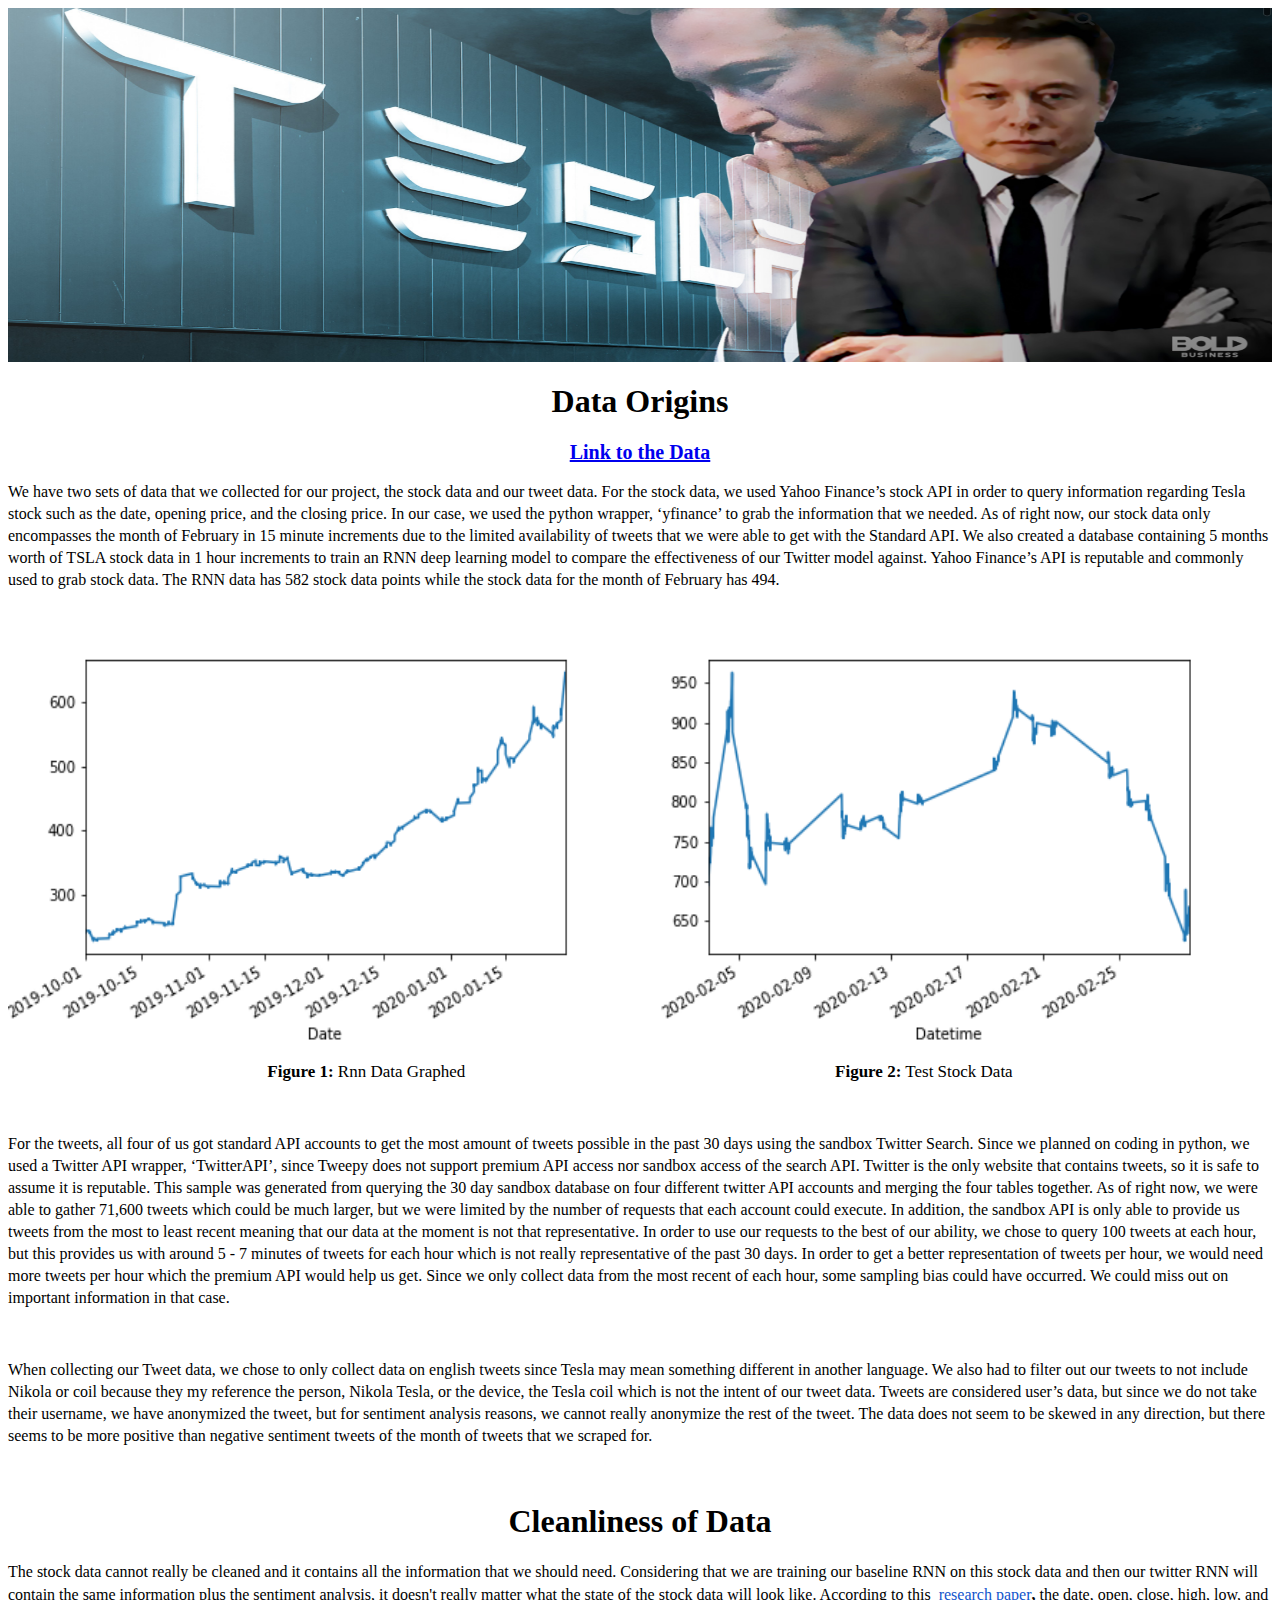
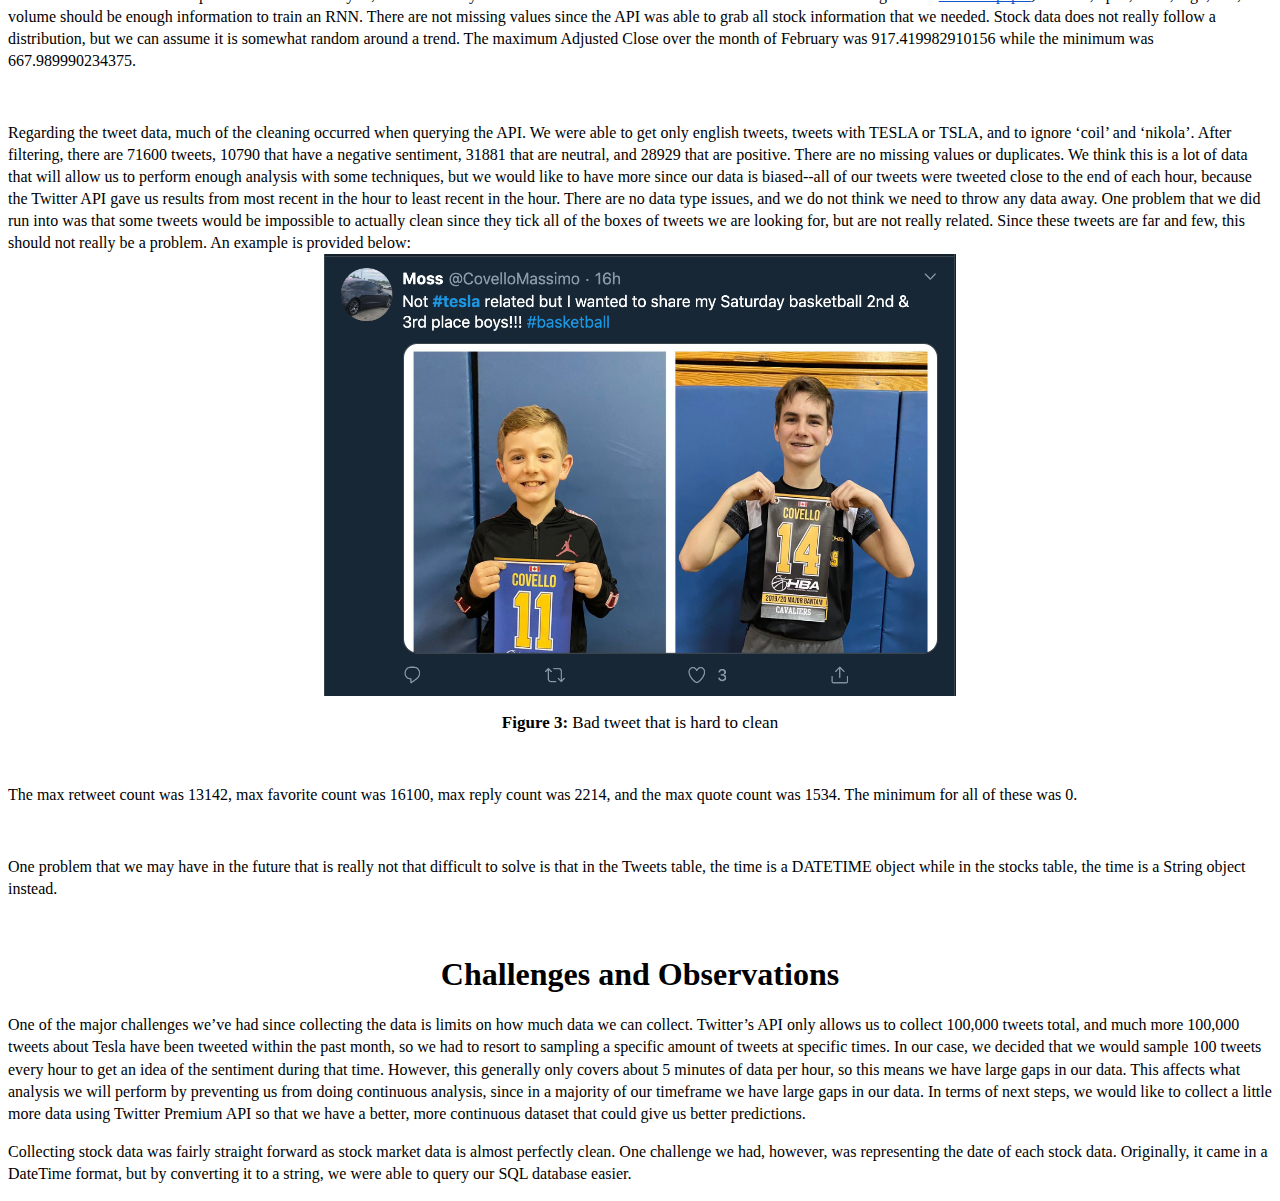
<file: index.html>
<!DOCTPYE html>
<html>
    <head>
        <meta charset="utf-8">
        <title>TESLA TO THE MOON</title>
        <link rel="stylesheet" href="style.css">
    </head>
    <body>
        <img src="imgs/tesla.png" alt="Tesla Cover" class="tesla_wrapper">
        <p>
        <meta charset="utf-8">
        </p>
        <h1> Data Origins</h1>
        <h2><a href="https://drive.google.com/drive/folders/1p89MmR6Mu4QZKpLibk-yO8QgcrVXosb6?usp=sharing">Link to the Data</a></h2>
        <p dir="ltr" style="line-height:1.38;margin-top:0pt;margin-bottom:0pt;"><span style="font-size:12pt;font-family:'Times New Roman';color:#000000;background-color:transparent;font-weight:400;font-style:normal;font-variant:normal;text-decoration:none;vertical-align:baseline;white-space:pre;white-space:pre-wrap;">We have two sets of data that we collected for our project, the stock data and our tweet data. For the stock data, we used Yahoo Finance’s stock API in order to query information regarding Tesla stock such as the date, opening price, and the closing price. In our case, we used the python wrapper, ‘yfinance’ to grab the information that we needed. As of right now, our stock data only encompasses the month of February in 15 minute increments due to the limited availability of tweets that we were able to get with the Standard API. We also created a database containing 5 months worth of TSLA stock data in 1 hour increments to train an RNN deep learning model to compare the effectiveness of our Twitter model against. Yahoo Finance’s API is reputable and commonly used to grab stock data. The RNN data has 582 stock data points while the stock data for the month of February has 494.&nbsp;</span></p>
        <p>

        <img src="imgs/rnn_data.png" alt="Rnn Data" class="graphs">
        <img src="imgs/test_data.png" alt="Test Data" class="graphs">
        <p class="caption"><strong>Figure 1:</strong> Rnn Data Graphed &nbsp;&nbsp;&nbsp;&nbsp;&nbsp;&nbsp;&nbsp;&nbsp;&nbsp;&nbsp;&nbsp;&nbsp;&nbsp;&nbsp;&nbsp;&nbsp;&nbsp;&nbsp;&nbsp;&nbsp;&nbsp;&nbsp;&nbsp;&nbsp;&nbsp;&nbsp;&nbsp;&nbsp;&nbsp;&nbsp;&nbsp;&nbsp;&nbsp;&nbsp;&nbsp;&nbsp;&nbsp;&nbsp;&nbsp;&nbsp;&nbsp;&nbsp;&nbsp;&nbsp;&nbsp;&nbsp;&nbsp;&nbsp;&nbsp;&nbsp;&nbsp;&nbsp;&nbsp;&nbsp;&nbsp;&nbsp;&nbsp;&nbsp;&nbsp;&nbsp;&nbsp;&nbsp;&nbsp;&nbsp;&nbsp;&nbsp;&nbsp;&nbsp;&nbsp;&nbsp;&nbsp;&nbsp;&nbsp;&nbsp;&nbsp;&nbsp;&nbsp;&nbsp;&nbsp;&nbsp;&nbsp;&nbsp;&nbsp;&nbsp;&nbsp; <strong>Figure 2:</strong> Test Stock Data </p>

        <br>
        </p>
        <p dir="ltr" style="line-height:1.38;margin-top:0pt;margin-bottom:0pt;"><span style="font-size:12pt;font-family:'Times New Roman';color:#000000;background-color:transparent;font-weight:400;font-style:normal;font-variant:normal;text-decoration:none;vertical-align:baseline;white-space:pre;white-space:pre-wrap;">For the tweets, all four of us got standard API accounts to get the most amount of tweets possible in the past 30 days using the sandbox Twitter Search. Since we planned on coding in python, we used a Twitter API wrapper, ‘TwitterAPI’, since Tweepy does not support premium API access nor sandbox access of the search API. Twitter is the only website that contains tweets, so it is safe to assume it is reputable. This sample was generated from querying the 30 day sandbox database on four different twitter API accounts and merging the four tables together. As of right now, we were able to gather 71,600 tweets which could be much larger, but we were limited by the number of requests that each account could execute. In addition, the sandbox API is only able to provide us tweets from the most to least recent meaning that our data at the moment is not that representative. In order to use our requests to the best of our ability, we chose to query 100 tweets at each hour, but this provides us with around 5 - 7 minutes of tweets for each hour which is not really representative of the past 30 days. In order to get a better representation of tweets per hour, we would need more tweets per hour which the premium API would help us get. Since we only collect data from the most recent of each hour, some sampling bias could have occurred. We could miss out on important information in that case.&nbsp;</span></p>
        <p>
        <br>
        </p>
        <p dir="ltr" style="line-height:1.38;margin-top:0pt;margin-bottom:0pt;"><span style="font-size:12pt;font-family:'Times New Roman';color:#000000;background-color:transparent;font-weight:400;font-style:normal;font-variant:normal;text-decoration:none;vertical-align:baseline;white-space:pre;white-space:pre-wrap;">When collecting our Tweet data, we chose to only collect data on english tweets since Tesla may mean something different in another language. We also had to filter out our tweets to not include Nikola or coil because they my reference the person, Nikola Tesla, or the device, the Tesla coil which is not the intent of our tweet data. Tweets are considered user’s data, but since we do not take their username, we have anonymized the tweet, but for sentiment analysis reasons, we cannot really anonymize the rest of the tweet. The data does not seem to be skewed in any direction, but there seems to be more positive than negative sentiment tweets of the month of tweets that we scraped for.</span></p>
        <p>
        <br>
        </p>
        <h1>Cleanliness of Data</h1>
        <p dir="ltr" style="line-height:1.38;margin-top:0pt;margin-bottom:0pt;"><span style="font-size:12pt;font-family:'Times New Roman';color:#000000;background-color:transparent;font-weight:400;font-style:normal;font-variant:normal;text-decoration:none;vertical-align:baseline;white-space:pre;white-space:pre-wrap;">The stock data cannot really be cleaned and it contains all the information that we should need. Considering that we are training our baseline RNN on this stock data and then our twitter RNN will contain the same information plus the sentiment analysis, it doesn't really matter what the state of the stock data will look like. According to this&nbsp;</span>
        <a href="https://www.researchgate.net/publication/327967988_Predicting_Stock_Prices_Using_LSTM" style="text-decoration:none;"><span style="font-size:12pt;font-family:'Times New Roman';color:#1155cc;background-color:transparent;font-weight:400;font-style:normal;font-variant:normal;text-decoration:underline;-webkit-text-decoration-skip:none;text-decoration-skip-ink:none;vertical-align:baseline;white-space:pre;white-space:pre-wrap;">research paper</span></a><span style="font-size:12pt;font-family:'Times New Roman';color:#000000;background-color:transparent;font-weight:700;font-style:normal;font-variant:normal;text-decoration:none;vertical-align:baseline;white-space:pre;white-space:pre-wrap;">,&nbsp;</span><span style="font-size:12pt;font-family:'Times New Roman';color:#000000;background-color:transparent;font-weight:400;font-style:normal;font-variant:normal;text-decoration:none;vertical-align:baseline;white-space:pre;white-space:pre-wrap;">the date, open, close, high, low, and volume should be enough information to train an RNN. There are not missing values since the API was able to grab all stock information that we needed. Stock data does not really follow a distribution, but we can assume it is somewhat random around a trend. The maximum Adjusted Close over the month of February was 917.419982910156 while the minimum was 667.989990234375.&nbsp;</span></p>
        <p>
        <br>
        </p>
        <p dir="ltr" style="line-height:1.38;margin-top:0pt;margin-bottom:0pt;"><span style="font-size:12pt;font-family:'Times New Roman';color:#000000;background-color:transparent;font-weight:400;font-style:normal;font-variant:normal;text-decoration:none;vertical-align:baseline;white-space:pre;white-space:pre-wrap;">Regarding the tweet data, much of the cleaning occurred when querying the API. We were able to get only english tweets, tweets with TESLA or TSLA, and to ignore ‘coil’ and ‘nikola’. After filtering, there are 71600 tweets, 10790 that have a negative sentiment, 31881 that are neutral, and 28929 that are positive. There are no missing values or duplicates. We think this is a lot of data that will allow us to perform enough analysis with some techniques, but we would like to have more since our data is biased--all of our tweets were tweeted close to the end of each hour, because the Twitter API gave us results from most recent in the hour to least recent in the hour. There are no data type issues, and we do not think we need to throw any data away. One problem that we did run into was that some tweets would be impossible to actually clean since they tick all of the boxes of tweets we are looking for, but are not really related. Since these tweets are far and few, this should not really be a problem. An example is provided below:</span></p>
        <img src="imgs/bad_tweet.png" alt="Bad Picture" class="bad_tweet">
        <p class="caption"><strong>Figure 3:</strong> Bad tweet that is hard to clean</p>
        
        <p>
        <br>
        </p>
        <p dir="ltr" style="line-height:1.38;margin-top:0pt;margin-bottom:0pt;"><span style="font-size:12pt;font-family:'Times New Roman';color:#000000;background-color:transparent;font-weight:400;font-style:normal;font-variant:normal;text-decoration:none;vertical-align:baseline;white-space:pre;white-space:pre-wrap;">The max retweet count was 13142, max favorite count was 16100, max reply count was 2214, and the max quote count was 1534. The minimum for all of these was 0.&nbsp;</span></p>
        <p>
        <br>
        </p>
        <p dir="ltr" style="line-height:1.38;margin-top:0pt;margin-bottom:0pt;"><span style="font-size:12pt;font-family:'Times New Roman';color:#000000;background-color:transparent;font-weight:400;font-style:normal;font-variant:normal;text-decoration:none;vertical-align:baseline;white-space:pre;white-space:pre-wrap;">One problem that we may have in the future that is really not that difficult to solve is that in the Tweets table, the time is a DATETIME object while in the stocks table, the time is a String object instead.</span></p>
        <p>
        <br>
        </p>
        <h1>Challenges and Observations</h1>
        <p dir="ltr" style="line-height:1.38;margin-top:12pt;margin-bottom:12pt;"><span style="font-size:12pt;font-family:'Times New Roman';color:#000000;background-color:transparent;font-weight:400;font-style:normal;font-variant:normal;text-decoration:none;vertical-align:baseline;white-space:pre;white-space:pre-wrap;">One of the major challenges we’ve had since collecting the data is limits on how much data we can collect. Twitter’s API only allows us to collect 100,000 tweets total, and much more 100,000 tweets about Tesla have been tweeted within the past month, so we had to resort to sampling a specific amount of tweets at specific times. In our case, we decided that we would sample 100 tweets every hour to get an idea of the sentiment during that time. However, this generally only covers about 5 minutes of data per hour, so this means we have large gaps in our data. This affects what analysis we will perform by preventing us from doing continuous analysis, since in a majority of our timeframe we have large gaps in our data. In terms of next steps, we would like to collect a little more data using Twitter Premium API so that we have a better, more continuous dataset that could give us better predictions.</span></p>
        <p dir="ltr" style="line-height:1.38;margin-top:12pt;margin-bottom:12pt;"><span style="font-size:12pt;font-family:'Times New Roman';color:#000000;background-color:transparent;font-weight:400;font-style:normal;font-variant:normal;text-decoration:none;vertical-align:baseline;white-space:pre;white-space:pre-wrap;">Collecting stock data was fairly straight forward as stock market data is almost perfectly clean. One challenge we had, however, was representing the date of each stock data. Originally, it came in a DateTime format, but by converting it to a string, we were able to query our SQL database easier.&nbsp;</span></p>
        <p>

    </body>
</html>
</file>
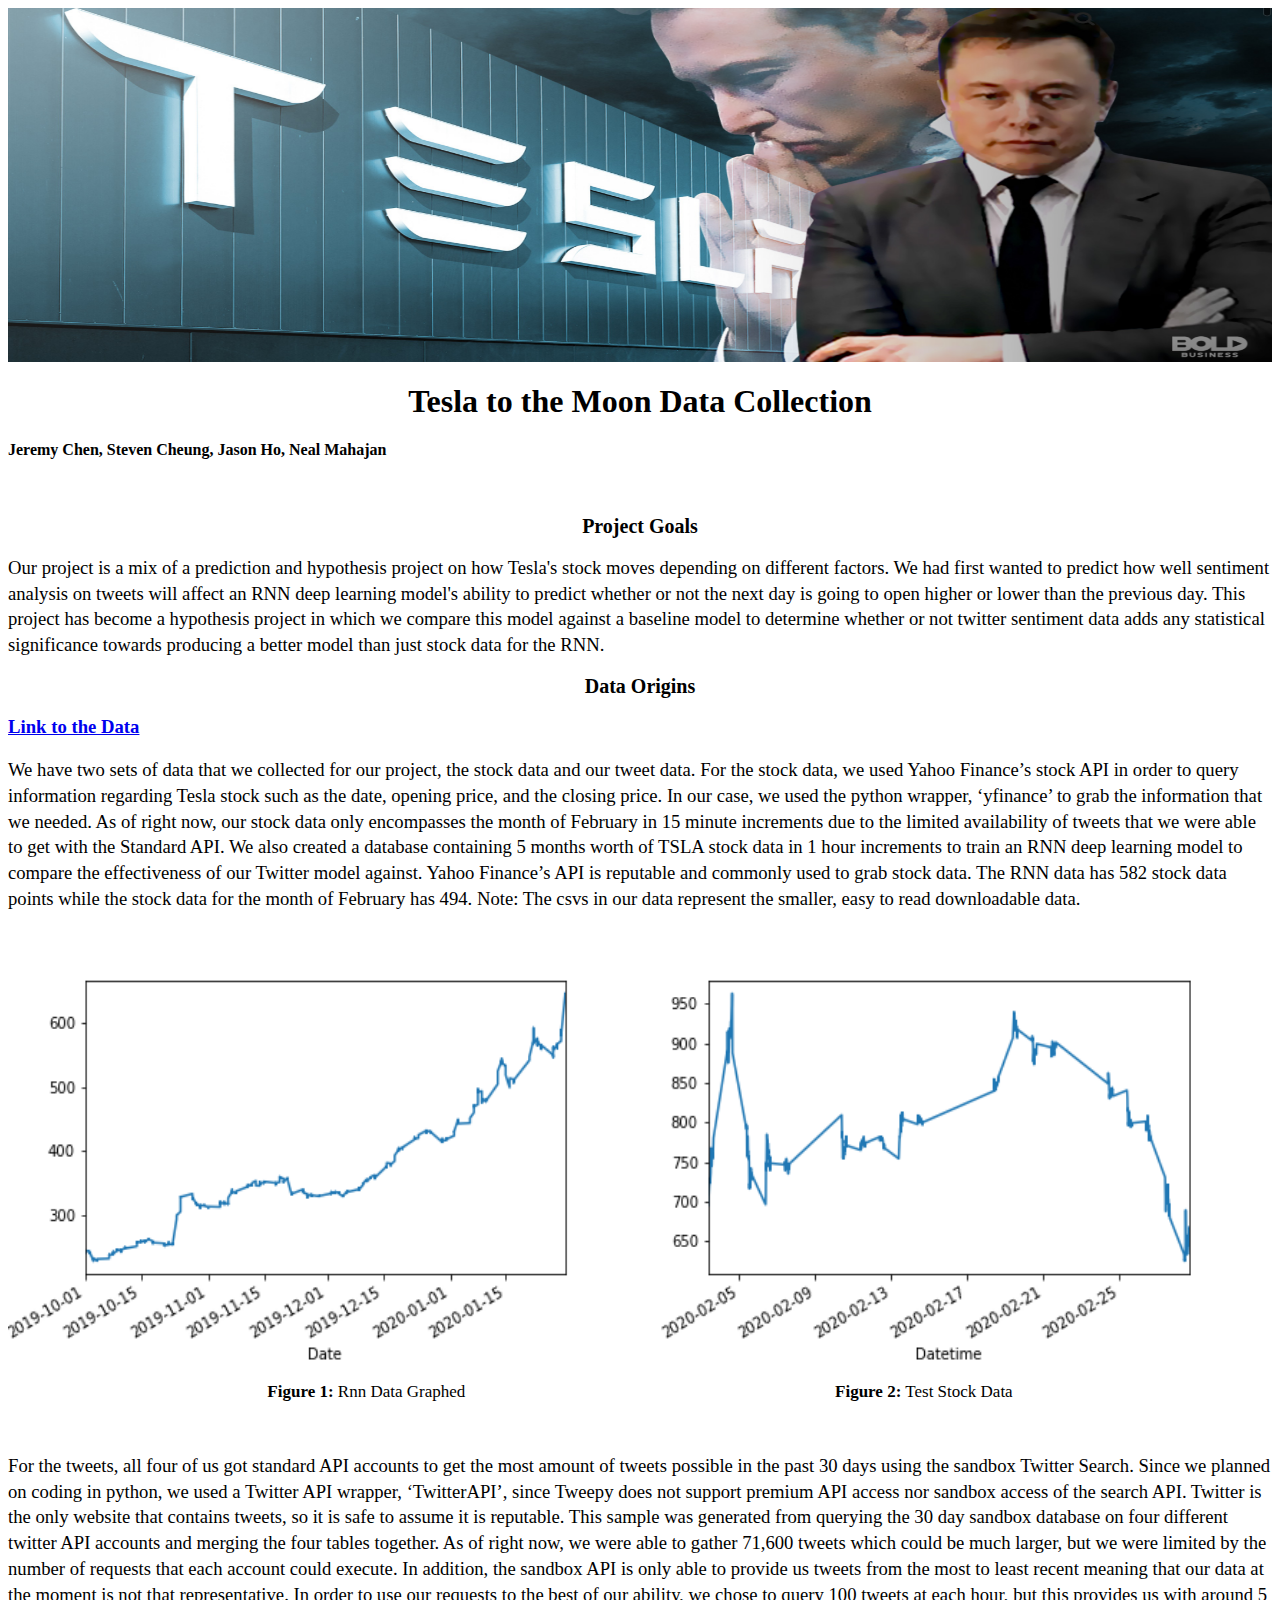
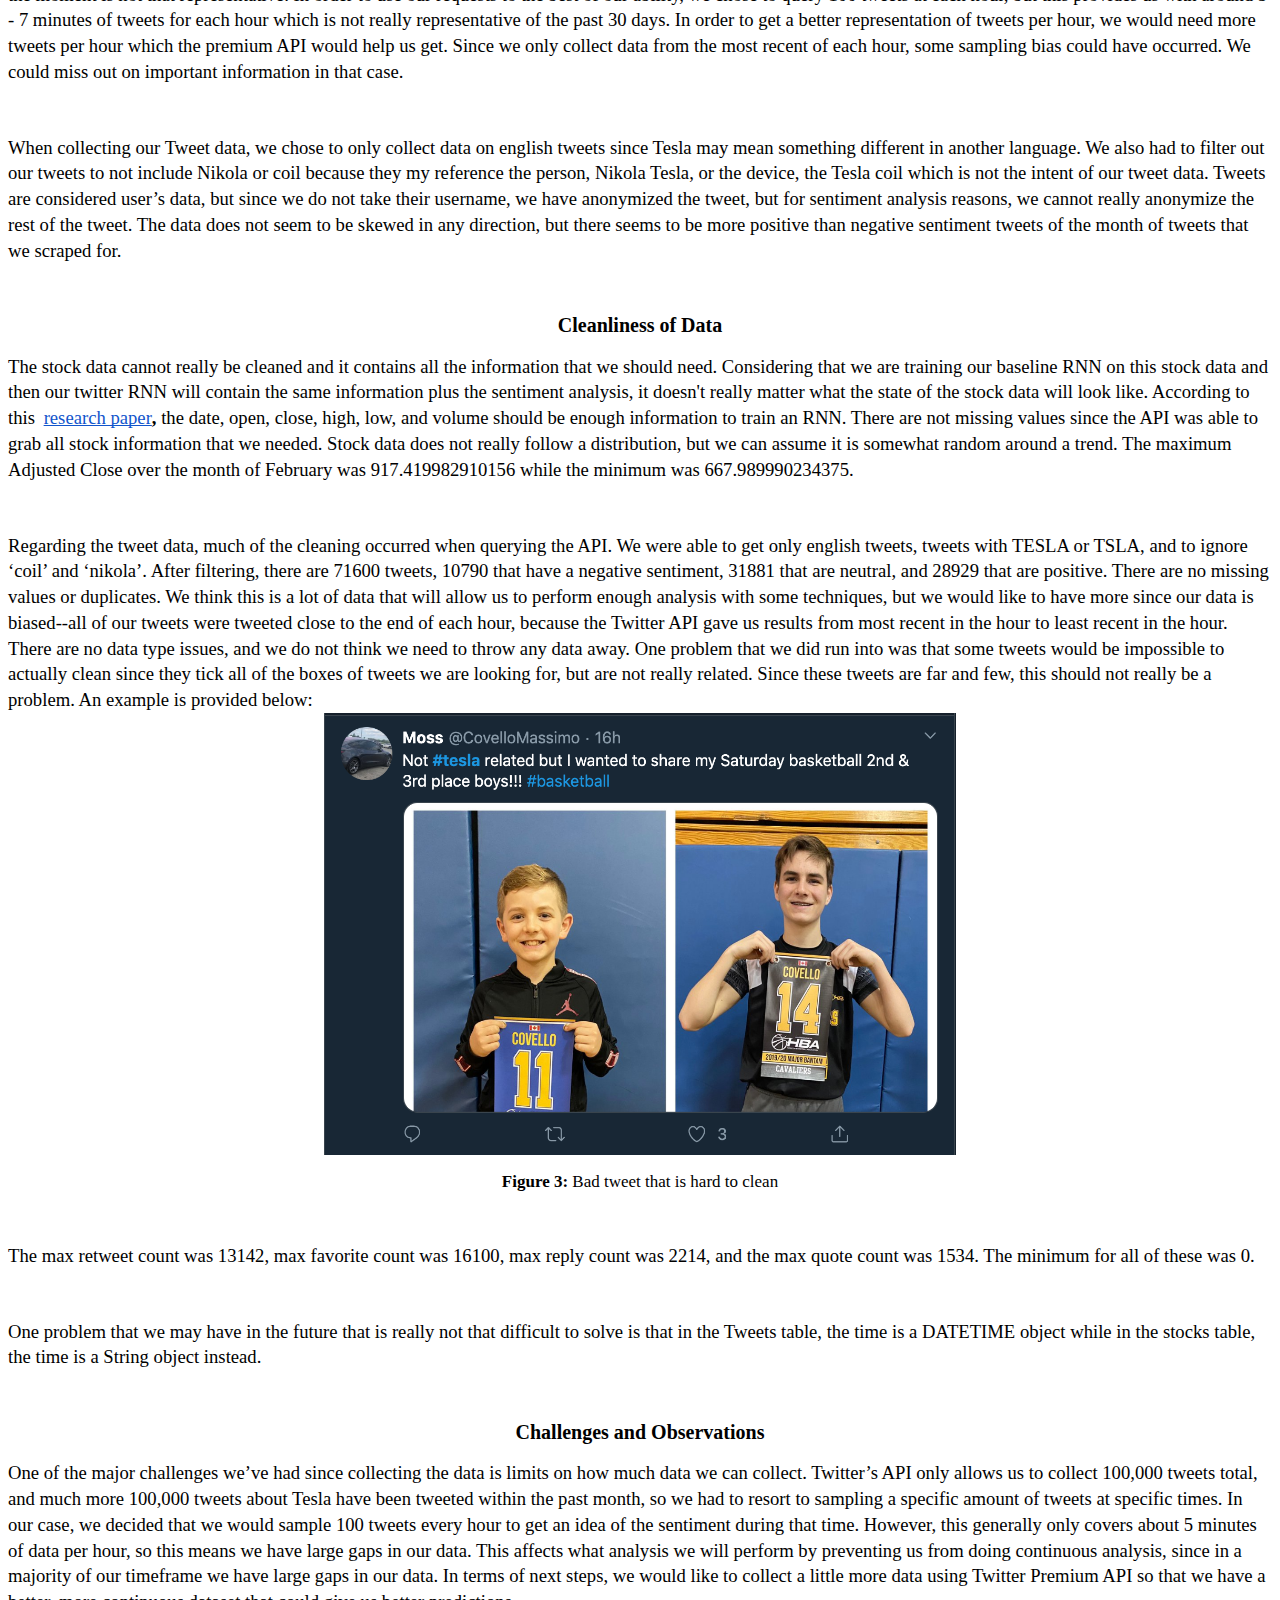
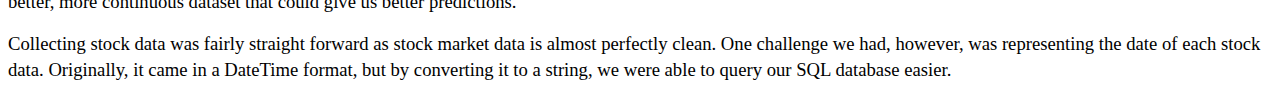
<file: data.html>
<!DOCTPYE html>
<html>
    <head>
        <meta charset="utf-8">
        <title>TESLA TO THE MOON DATA</title>
        <link rel="stylesheet" href="style.css">
    </head>
    <body>
        <img src="imgs/tesla.png" alt="Tesla Cover" class="tesla_wrapper">
        <p>
        <meta charset="utf-8">
        </p>
        <h1>Tesla to the Moon Data Collection</h1>
        <h4>Jeremy Chen, Steven Cheung, Jason Ho, Neal Mahajan</h4>

        <p><br></p>
        <h2>Project Goals</h2>
        <p dir="ltr" style="line-height:1.38;margin-top:0pt;margin-bottom:0pt;"><span style="font-size:14pt;font-family:'Times New Roman';color:#000000;background-color:transparent;font-weight:400;font-style:normal;font-variant:normal;text-decoration:none;vertical-align:baseline;white-space:pre;white-space:pre-wrap;">Our project is a mix of a prediction and hypothesis project on how Tesla's stock moves depending on different factors. We had first wanted to predict how well sentiment analysis on tweets will affect an RNN deep learning model's ability to predict whether or not the next day is going to open higher or lower than the previous day. This project has become a hypothesis project in which we compare this model against a baseline model to determine whether or not twitter sentiment data adds any statistical significance towards producing a better model than just stock data for the RNN. &nbsp;</span></p>

        <h2> Data Origins</h2>
        <h3><a href="https://drive.google.com/drive/folders/1p89MmR6Mu4QZKpLibk-yO8QgcrVXosb6?usp=sharing">Link to the Data</a></h2>
        <p dir="ltr" style="line-height:1.38;margin-top:0pt;margin-bottom:0pt;"><span style="font-size:14pt;font-family:'Times New Roman';color:#000000;background-color:transparent;font-weight:400;font-style:normal;font-variant:normal;text-decoration:none;vertical-align:baseline;white-space:pre;white-space:pre-wrap;">We have two sets of data that we collected for our project, the stock data and our tweet data. For the stock data, we used Yahoo Finance’s stock API in order to query information regarding Tesla stock such as the date, opening price, and the closing price. In our case, we used the python wrapper, ‘yfinance’ to grab the information that we needed. As of right now, our stock data only encompasses the month of February in 15 minute increments due to the limited availability of tweets that we were able to get with the Standard API. We also created a database containing 5 months worth of TSLA stock data in 1 hour increments to train an RNN deep learning model to compare the effectiveness of our Twitter model against. Yahoo Finance’s API is reputable and commonly used to grab stock data. The RNN data has 582 stock data points while the stock data for the month of February has 494. Note: The csvs in our data represent the smaller, easy to read downloadable data.&nbsp;</span></p>
        <p>

        <img src="imgs/rnn_data.png" alt="Rnn Data" class="graphs">
        <img src="imgs/test_data.png" alt="Test Data" class="graphs">
        <p class="caption"><strong>Figure 1:</strong> Rnn Data Graphed &nbsp;&nbsp;&nbsp;&nbsp;&nbsp;&nbsp;&nbsp;&nbsp;&nbsp;&nbsp;&nbsp;&nbsp;&nbsp;&nbsp;&nbsp;&nbsp;&nbsp;&nbsp;&nbsp;&nbsp;&nbsp;&nbsp;&nbsp;&nbsp;&nbsp;&nbsp;&nbsp;&nbsp;&nbsp;&nbsp;&nbsp;&nbsp;&nbsp;&nbsp;&nbsp;&nbsp;&nbsp;&nbsp;&nbsp;&nbsp;&nbsp;&nbsp;&nbsp;&nbsp;&nbsp;&nbsp;&nbsp;&nbsp;&nbsp;&nbsp;&nbsp;&nbsp;&nbsp;&nbsp;&nbsp;&nbsp;&nbsp;&nbsp;&nbsp;&nbsp;&nbsp;&nbsp;&nbsp;&nbsp;&nbsp;&nbsp;&nbsp;&nbsp;&nbsp;&nbsp;&nbsp;&nbsp;&nbsp;&nbsp;&nbsp;&nbsp;&nbsp;&nbsp;&nbsp;&nbsp;&nbsp;&nbsp;&nbsp;&nbsp;&nbsp; <strong>Figure 2:</strong> Test Stock Data </p>

        <br>
        </p>
        <p dir="ltr" style="line-height:1.38;margin-top:0pt;margin-bottom:0pt;"><span style="font-size:14pt;font-family:'Times New Roman';color:#000000;background-color:transparent;font-weight:400;font-style:normal;font-variant:normal;text-decoration:none;vertical-align:baseline;white-space:pre;white-space:pre-wrap;">For the tweets, all four of us got standard API accounts to get the most amount of tweets possible in the past 30 days using the sandbox Twitter Search. Since we planned on coding in python, we used a Twitter API wrapper, ‘TwitterAPI’, since Tweepy does not support premium API access nor sandbox access of the search API. Twitter is the only website that contains tweets, so it is safe to assume it is reputable. This sample was generated from querying the 30 day sandbox database on four different twitter API accounts and merging the four tables together. As of right now, we were able to gather 71,600 tweets which could be much larger, but we were limited by the number of requests that each account could execute. In addition, the sandbox API is only able to provide us tweets from the most to least recent meaning that our data at the moment is not that representative. In order to use our requests to the best of our ability, we chose to query 100 tweets at each hour, but this provides us with around 5 - 7 minutes of tweets for each hour which is not really representative of the past 30 days. In order to get a better representation of tweets per hour, we would need more tweets per hour which the premium API would help us get. Since we only collect data from the most recent of each hour, some sampling bias could have occurred. We could miss out on important information in that case.&nbsp;</span></p>
        <p>
        <br>
        </p>
        <p dir="ltr" style="line-height:1.38;margin-top:0pt;margin-bottom:0pt;"><span style="font-size:14pt;font-family:'Times New Roman';color:#000000;background-color:transparent;font-weight:400;font-style:normal;font-variant:normal;text-decoration:none;vertical-align:baseline;white-space:pre;white-space:pre-wrap;">When collecting our Tweet data, we chose to only collect data on english tweets since Tesla may mean something different in another language. We also had to filter out our tweets to not include Nikola or coil because they my reference the person, Nikola Tesla, or the device, the Tesla coil which is not the intent of our tweet data. Tweets are considered user’s data, but since we do not take their username, we have anonymized the tweet, but for sentiment analysis reasons, we cannot really anonymize the rest of the tweet. The data does not seem to be skewed in any direction, but there seems to be more positive than negative sentiment tweets of the month of tweets that we scraped for.</span></p>
        <p>
        <br>
        </p>
        <h2>Cleanliness of Data</h2>
        <p dir="ltr" style="line-height:1.38;margin-top:0pt;margin-bottom:0pt;"><span style="font-size:14pt;font-family:'Times New Roman';color:#000000;background-color:transparent;font-weight:400;font-style:normal;font-variant:normal;text-decoration:none;vertical-align:baseline;white-space:pre;white-space:pre-wrap;">The stock data cannot really be cleaned and it contains all the information that we should need. Considering that we are training our baseline RNN on this stock data and then our twitter RNN will contain the same information plus the sentiment analysis, it doesn't really matter what the state of the stock data will look like. According to this&nbsp;</span>
        <a href="https://www.researchgate.net/publication/327967988_Predicting_Stock_Prices_Using_LSTM" style="text-decoration:none;"><span style="font-size:14pt;font-family:'Times New Roman';color:#1155cc;background-color:transparent;font-weight:400;font-style:normal;font-variant:normal;text-decoration:underline;-webkit-text-decoration-skip:none;text-decoration-skip-ink:none;vertical-align:baseline;white-space:pre;white-space:pre-wrap;">research paper</span></a><span style="font-size:14pt;font-family:'Times New Roman';color:#000000;background-color:transparent;font-weight:700;font-style:normal;font-variant:normal;text-decoration:none;vertical-align:baseline;white-space:pre;white-space:pre-wrap;">,&nbsp;</span><span style="font-size:14pt;font-family:'Times New Roman';color:#000000;background-color:transparent;font-weight:400;font-style:normal;font-variant:normal;text-decoration:none;vertical-align:baseline;white-space:pre;white-space:pre-wrap;">the date, open, close, high, low, and volume should be enough information to train an RNN. There are not missing values since the API was able to grab all stock information that we needed. Stock data does not really follow a distribution, but we can assume it is somewhat random around a trend. The maximum Adjusted Close over the month of February was 917.419982910156 while the minimum was 667.989990234375.&nbsp;</span></p>
        <p>
        <br>
        </p>
        <p dir="ltr" style="line-height:1.38;margin-top:0pt;margin-bottom:0pt;"><span style="font-size:14pt;font-family:'Times New Roman';color:#000000;background-color:transparent;font-weight:400;font-style:normal;font-variant:normal;text-decoration:none;vertical-align:baseline;white-space:pre;white-space:pre-wrap;">Regarding the tweet data, much of the cleaning occurred when querying the API. We were able to get only english tweets, tweets with TESLA or TSLA, and to ignore ‘coil’ and ‘nikola’. After filtering, there are 71600 tweets, 10790 that have a negative sentiment, 31881 that are neutral, and 28929 that are positive. There are no missing values or duplicates. We think this is a lot of data that will allow us to perform enough analysis with some techniques, but we would like to have more since our data is biased--all of our tweets were tweeted close to the end of each hour, because the Twitter API gave us results from most recent in the hour to least recent in the hour. There are no data type issues, and we do not think we need to throw any data away. One problem that we did run into was that some tweets would be impossible to actually clean since they tick all of the boxes of tweets we are looking for, but are not really related. Since these tweets are far and few, this should not really be a problem. An example is provided below:</span></p>
        <img src="imgs/bad_tweet.png" alt="Bad Picture" class="bad_tweet">
        <p class="caption"><strong>Figure 3:</strong> Bad tweet that is hard to clean</p>
        
        <p>
        <br>
        </p>
        <p dir="ltr" style="line-height:1.38;margin-top:0pt;margin-bottom:0pt;"><span style="font-size:14pt;font-family:'Times New Roman';color:#000000;background-color:transparent;font-weight:400;font-style:normal;font-variant:normal;text-decoration:none;vertical-align:baseline;white-space:pre;white-space:pre-wrap;">The max retweet count was 13142, max favorite count was 16100, max reply count was 2214, and the max quote count was 1534. The minimum for all of these was 0.&nbsp;</span></p>
        <p>
        <br>
        </p>
        <p dir="ltr" style="line-height:1.38;margin-top:0pt;margin-bottom:0pt;"><span style="font-size:14pt;font-family:'Times New Roman';color:#000000;background-color:transparent;font-weight:400;font-style:normal;font-variant:normal;text-decoration:none;vertical-align:baseline;white-space:pre;white-space:pre-wrap;">One problem that we may have in the future that is really not that difficult to solve is that in the Tweets table, the time is a DATETIME object while in the stocks table, the time is a String object instead.</span></p>
        <p>
        <br>
        </p>
        <h2>Challenges and Observations</h2>
        <p dir="ltr" style="line-height:1.38;margin-top:12pt;margin-bottom:12pt;"><span style="font-size:14pt;font-family:'Times New Roman';color:#000000;background-color:transparent;font-weight:400;font-style:normal;font-variant:normal;text-decoration:none;vertical-align:baseline;white-space:pre;white-space:pre-wrap;">One of the major challenges we’ve had since collecting the data is limits on how much data we can collect. Twitter’s API only allows us to collect 100,000 tweets total, and much more 100,000 tweets about Tesla have been tweeted within the past month, so we had to resort to sampling a specific amount of tweets at specific times. In our case, we decided that we would sample 100 tweets every hour to get an idea of the sentiment during that time. However, this generally only covers about 5 minutes of data per hour, so this means we have large gaps in our data. This affects what analysis we will perform by preventing us from doing continuous analysis, since in a majority of our timeframe we have large gaps in our data. In terms of next steps, we would like to collect a little more data using Twitter Premium API so that we have a better, more continuous dataset that could give us better predictions.</span></p>
        <p dir="ltr" style="line-height:1.38;margin-top:12pt;margin-bottom:12pt;"><span style="font-size:14pt;font-family:'Times New Roman';color:#000000;background-color:transparent;font-weight:400;font-style:normal;font-variant:normal;text-decoration:none;vertical-align:baseline;white-space:pre;white-space:pre-wrap;">Collecting stock data was fairly straight forward as stock market data is almost perfectly clean. One challenge we had, however, was representing the date of each stock data. Originally, it came in a DateTime format, but by converting it to a string, we were able to query our SQL database easier.&nbsp;</span></p>
        <p>

    </body>
</html>
</file>
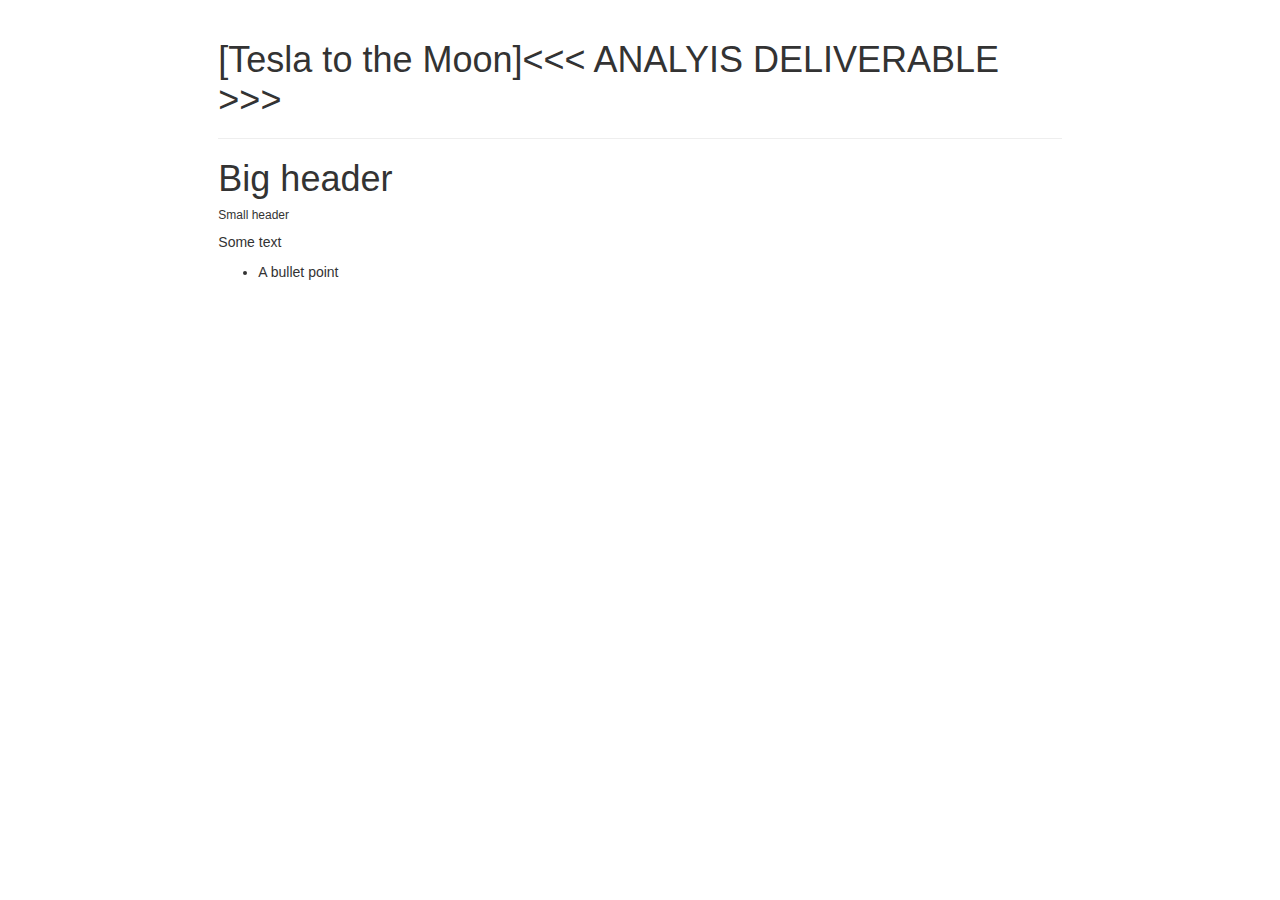
<file: analysis_deliverable_misc/STENCIL.html>
<html><head>
<meta http-equiv="content-type" content="text/html; charset=UTF-8">
    <link rel="stylesheet" href="STENCIL_files/bootstrap.css">
    <meta charset="utf-8">
    <meta name="viewport" content="width=device-width, initial-scale=1.0">
    <title>TESLA TO THE MOON ANALYSIS</title>
</head>

<body>

<div class="row">
    <div class="col-md-2"></div>
    <div class="col-md-8">
        <div class="page-header center">
            <h1>[Tesla to the Moon]&lt;&lt;&lt; ANALYIS DELIVERABLE &gt;&gt;&gt;</h1>
        </div>
        <h1> Big header</h1>
        <h6> Small header</h6>
        <p>
        Some text
        </p><ul>
        <li> A bullet point </li>
        </ul>
    </div>
</div>



</body></html>
</file>
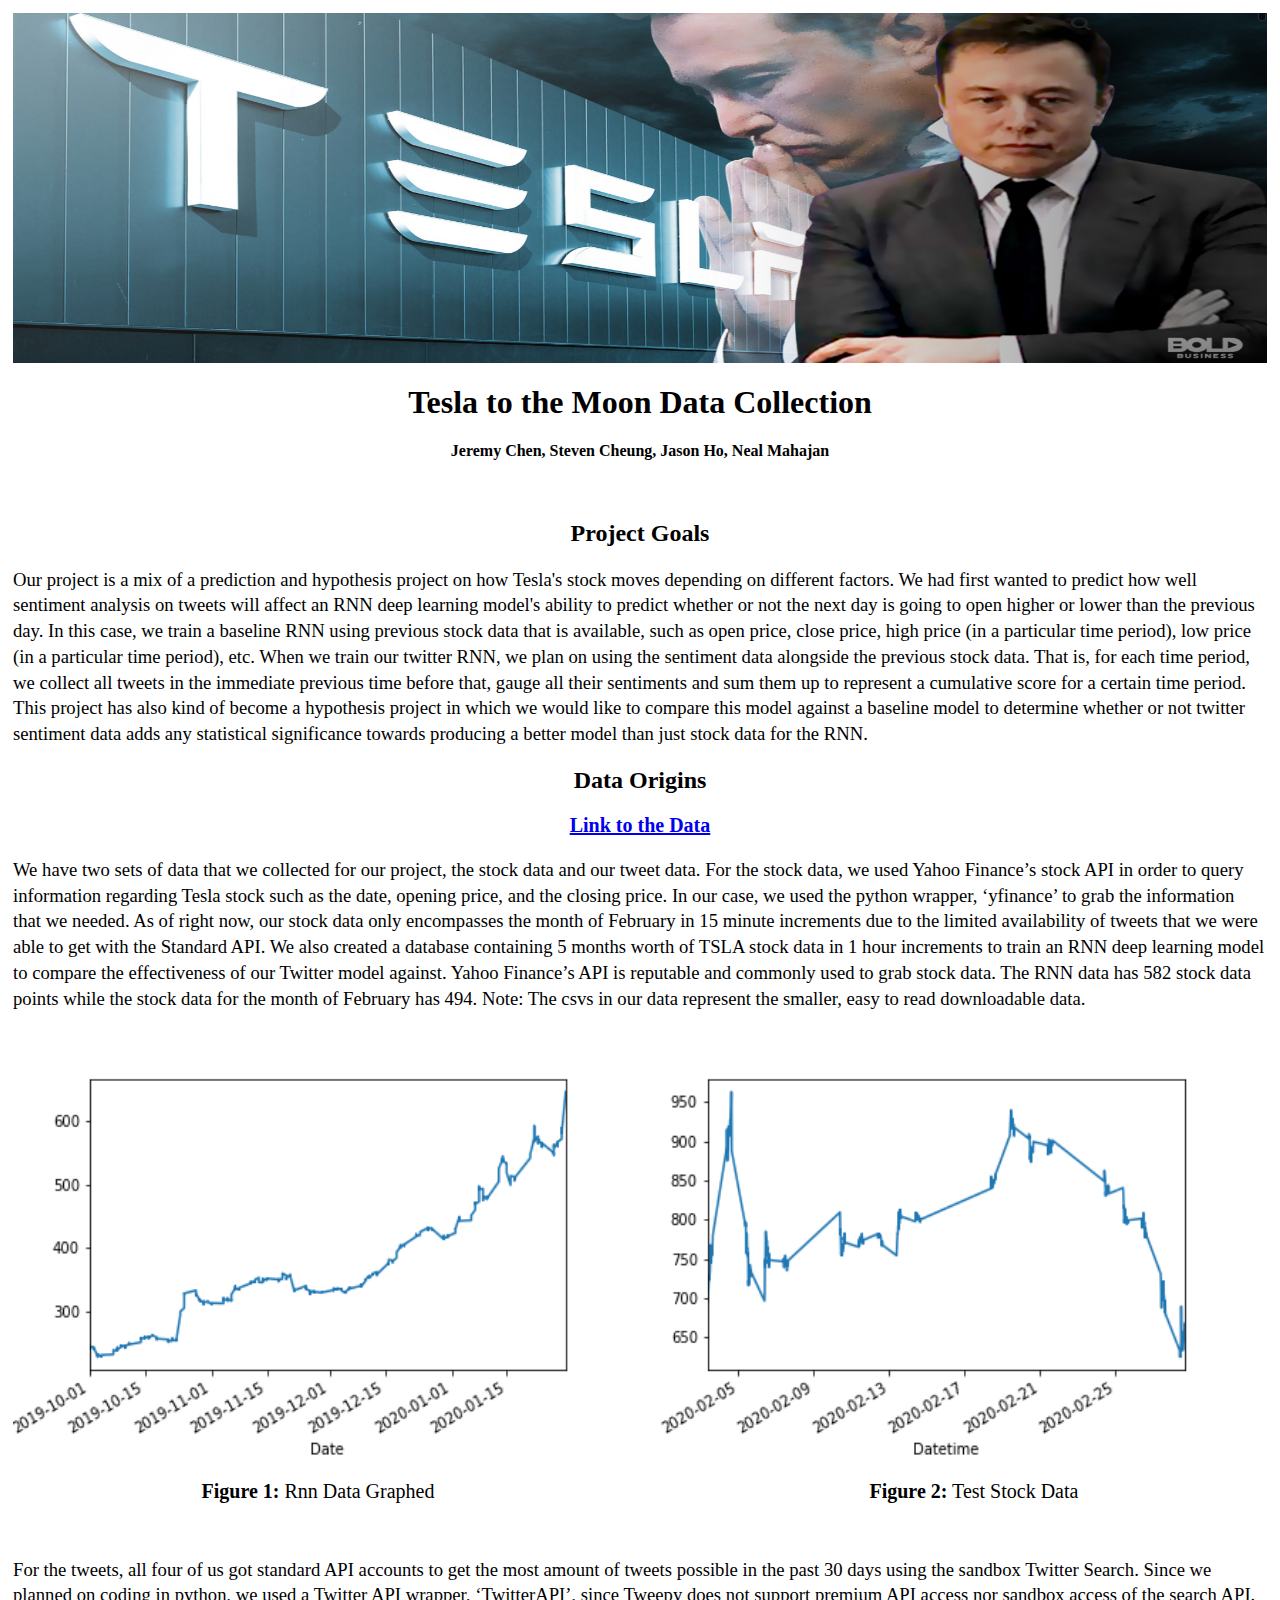
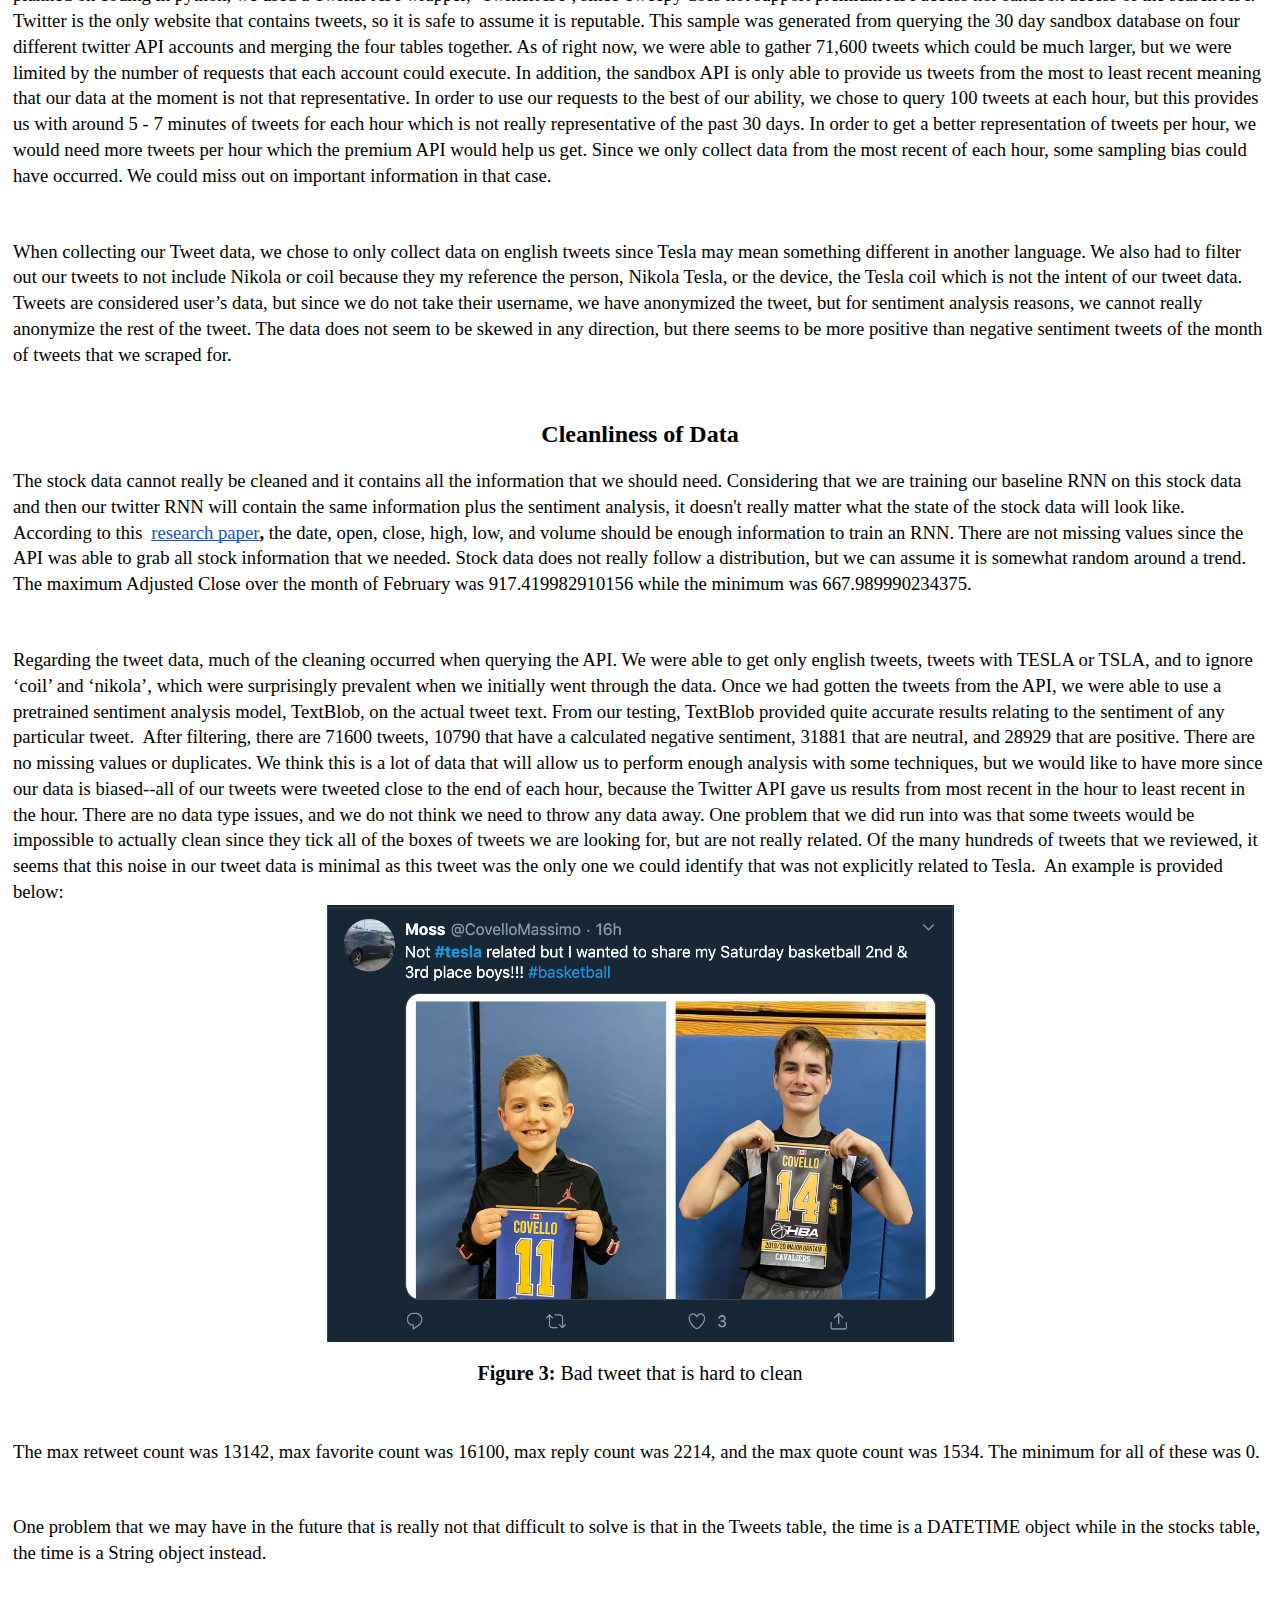
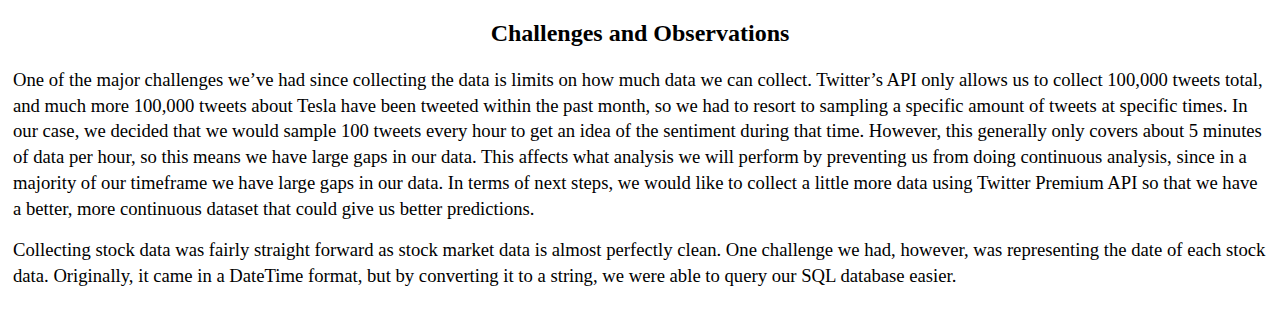
<file: data_deliverable_misc/data.html>
<!DOCTPYE html>
<html>
    <head>
        <meta charset="utf-8">
        <title>TESLA TO THE MOON DATA</title>
        <link rel="stylesheet" href="style.css">
    </head>
    <body>
        <img src="imgs/tesla.png" alt="Tesla Cover" class="tesla_wrapper">
        <p>
        <meta charset="utf-8">
        </p>
        <h1>Tesla to the Moon Data Collection</h1>
        <h4>Jeremy Chen, Steven Cheung, Jason Ho, Neal Mahajan</h4>

        <p><br></p>
        <h2>Project Goals</h2>
        <p dir="ltr" style="line-height:1.38;margin-top:0pt;margin-bottom:0pt;"><span style="font-size:14pt;font-family:'Times New Roman';color:#000000;background-color:transparent;font-weight:400;font-style:normal;font-variant:normal;text-decoration:none;vertical-align:baseline;white-space:pre;white-space:pre-wrap;">Our project is a mix of a prediction and hypothesis project on how Tesla's stock moves depending on different factors. We had first wanted to predict how well sentiment analysis on tweets will affect an RNN deep learning model's ability to predict whether or not the next day is going to open higher or lower than the previous day. In this case, we train a baseline RNN using previous stock data that is available, such as open price, close price, high price (in a particular time period), low price (in a particular time period), etc. When we train our twitter RNN, we plan on using the sentiment data alongside the previous stock data. That is, for each time period, we collect all tweets in the immediate previous time before that, gauge all their sentiments and sum them up to represent a cumulative score for a certain time period. This project has also kind of become a hypothesis project in which we would like to compare this model against a baseline model to determine whether or not twitter sentiment data adds any statistical significance towards producing a better model than just stock data for the RNN. &nbsp;</span></p>

        <h2> Data Origins</h2>
        <h3><a href="https://drive.google.com/drive/folders/1p89MmR6Mu4QZKpLibk-yO8QgcrVXosb6?usp=sharing">Link to the Data</a></h2>
        <p dir="ltr" style="line-height:1.38;margin-top:0pt;margin-bottom:0pt;"><span style="font-size:14pt;font-family:'Times New Roman';color:#000000;background-color:transparent;font-weight:400;font-style:normal;font-variant:normal;text-decoration:none;vertical-align:baseline;white-space:pre;white-space:pre-wrap;">We have two sets of data that we collected for our project, the stock data and our tweet data. For the stock data, we used Yahoo Finance’s stock API in order to query information regarding Tesla stock such as the date, opening price, and the closing price. In our case, we used the python wrapper, ‘yfinance’ to grab the information that we needed. As of right now, our stock data only encompasses the month of February in 15 minute increments due to the limited availability of tweets that we were able to get with the Standard API. We also created a database containing 5 months worth of TSLA stock data in 1 hour increments to train an RNN deep learning model to compare the effectiveness of our Twitter model against. Yahoo Finance’s API is reputable and commonly used to grab stock data. The RNN data has 582 stock data points while the stock data for the month of February has 494. Note: The csvs in our data represent the smaller, easy to read downloadable data.&nbsp;</span></p>
        <p>

        <img src="imgs/rnn_data.png" alt="Rnn Data" class="graphs">
        <img src="imgs/test_data.png" alt="Test Data" class="graphs">
        <p class="caption"><strong>Figure 1:</strong> Rnn Data Graphed &nbsp;&nbsp;&nbsp;&nbsp;&nbsp;&nbsp;&nbsp;&nbsp;&nbsp;&nbsp;&nbsp;&nbsp;&nbsp;&nbsp;&nbsp;&nbsp;&nbsp;&nbsp;&nbsp;&nbsp;&nbsp;&nbsp;&nbsp;&nbsp;&nbsp;&nbsp;&nbsp;&nbsp;&nbsp;&nbsp;&nbsp;&nbsp;&nbsp;&nbsp;&nbsp;&nbsp;&nbsp;&nbsp;&nbsp;&nbsp;&nbsp;&nbsp;&nbsp;&nbsp;&nbsp;&nbsp;&nbsp;&nbsp;&nbsp;&nbsp;&nbsp;&nbsp;&nbsp;&nbsp;&nbsp;&nbsp;&nbsp;&nbsp;&nbsp;&nbsp;&nbsp;&nbsp;&nbsp;&nbsp;&nbsp;&nbsp;&nbsp;&nbsp;&nbsp;&nbsp;&nbsp;&nbsp;&nbsp;&nbsp;&nbsp;&nbsp;&nbsp;&nbsp;&nbsp;&nbsp;&nbsp;&nbsp;&nbsp;&nbsp;&nbsp; <strong>Figure 2:</strong> Test Stock Data </p>

        <br>
        </p>
        <p dir="ltr" style="line-height:1.38;margin-top:0pt;margin-bottom:0pt;"><span style="font-size:14pt;font-family:'Times New Roman';color:#000000;background-color:transparent;font-weight:400;font-style:normal;font-variant:normal;text-decoration:none;vertical-align:baseline;white-space:pre;white-space:pre-wrap;">For the tweets, all four of us got standard API accounts to get the most amount of tweets possible in the past 30 days using the sandbox Twitter Search. Since we planned on coding in python, we used a Twitter API wrapper, ‘TwitterAPI’, since Tweepy does not support premium API access nor sandbox access of the search API. Twitter is the only website that contains tweets, so it is safe to assume it is reputable. This sample was generated from querying the 30 day sandbox database on four different twitter API accounts and merging the four tables together. As of right now, we were able to gather 71,600 tweets which could be much larger, but we were limited by the number of requests that each account could execute. In addition, the sandbox API is only able to provide us tweets from the most to least recent meaning that our data at the moment is not that representative. In order to use our requests to the best of our ability, we chose to query 100 tweets at each hour, but this provides us with around 5 - 7 minutes of tweets for each hour which is not really representative of the past 30 days. In order to get a better representation of tweets per hour, we would need more tweets per hour which the premium API would help us get. Since we only collect data from the most recent of each hour, some sampling bias could have occurred. We could miss out on important information in that case.&nbsp;</span></p>
        <p>
        <br>
        </p>
        <p dir="ltr" style="line-height:1.38;margin-top:0pt;margin-bottom:0pt;"><span style="font-size:14pt;font-family:'Times New Roman';color:#000000;background-color:transparent;font-weight:400;font-style:normal;font-variant:normal;text-decoration:none;vertical-align:baseline;white-space:pre;white-space:pre-wrap;">When collecting our Tweet data, we chose to only collect data on english tweets since Tesla may mean something different in another language. We also had to filter out our tweets to not include Nikola or coil because they my reference the person, Nikola Tesla, or the device, the Tesla coil which is not the intent of our tweet data. Tweets are considered user’s data, but since we do not take their username, we have anonymized the tweet, but for sentiment analysis reasons, we cannot really anonymize the rest of the tweet. The data does not seem to be skewed in any direction, but there seems to be more positive than negative sentiment tweets of the month of tweets that we scraped for.</span></p>
        <p>
        <br>
        </p>
        <h2>Cleanliness of Data</h2>
        <p dir="ltr" style="line-height:1.38;margin-top:0pt;margin-bottom:0pt;"><span style="font-size:14pt;font-family:'Times New Roman';color:#000000;background-color:transparent;font-weight:400;font-style:normal;font-variant:normal;text-decoration:none;vertical-align:baseline;white-space:pre;white-space:pre-wrap;">The stock data cannot really be cleaned and it contains all the information that we should need. Considering that we are training our baseline RNN on this stock data and then our twitter RNN will contain the same information plus the sentiment analysis, it doesn't really matter what the state of the stock data will look like. According to this&nbsp;</span>
        <a href="https://www.researchgate.net/publication/327967988_Predicting_Stock_Prices_Using_LSTM" style="text-decoration:none;"><span style="font-size:14pt;font-family:'Times New Roman';color:#1155cc;background-color:transparent;font-weight:400;font-style:normal;font-variant:normal;text-decoration:underline;-webkit-text-decoration-skip:none;text-decoration-skip-ink:none;vertical-align:baseline;white-space:pre;white-space:pre-wrap;">research paper</span></a><span style="font-size:14pt;font-family:'Times New Roman';color:#000000;background-color:transparent;font-weight:700;font-style:normal;font-variant:normal;text-decoration:none;vertical-align:baseline;white-space:pre;white-space:pre-wrap;">,&nbsp;</span><span style="font-size:14pt;font-family:'Times New Roman';color:#000000;background-color:transparent;font-weight:400;font-style:normal;font-variant:normal;text-decoration:none;vertical-align:baseline;white-space:pre;white-space:pre-wrap;">the date, open, close, high, low, and volume should be enough information to train an RNN. There are not missing values since the API was able to grab all stock information that we needed. Stock data does not really follow a distribution, but we can assume it is somewhat random around a trend. The maximum Adjusted Close over the month of February was 917.419982910156 while the minimum was 667.989990234375.&nbsp;</span></p>
        <p>
        <br>
        </p>
        <p dir="ltr" style="line-height:1.38;margin-top:0pt;margin-bottom:0pt;"><span style="font-size:14pt;font-family:'Times New Roman';color:#000000;background-color:transparent;font-weight:400;font-style:normal;font-variant:normal;text-decoration:none;vertical-align:baseline;white-space:pre;white-space:pre-wrap;">Regarding the tweet data, much of the cleaning occurred when querying the API. We were able to get only english tweets, tweets with TESLA or TSLA, and to ignore ‘coil’ and ‘nikola’, which were surprisingly prevalent when we initially went through the data. Once we had gotten the tweets from the API, we were able to use a pretrained sentiment analysis model, TextBlob, on the actual tweet text. From our testing, TextBlob provided quite accurate results relating to the sentiment of any particular tweet.  After filtering, there are 71600 tweets, 10790 that have a calculated negative sentiment, 31881 that are neutral, and 28929 that are positive. There are no missing values or duplicates. We think this is a lot of data that will allow us to perform enough analysis with some techniques, but we would like to have more since our data is biased--all of our tweets were tweeted close to the end of each hour, because the Twitter API gave us results from most recent in the hour to least recent in the hour. There are no data type issues, and we do not think we need to throw any data away. One problem that we did run into was that some tweets would be impossible to actually clean since they tick all of the boxes of tweets we are looking for, but are not really related. Of the many hundreds of tweets that we reviewed, it seems that this noise in our tweet data is minimal as this tweet was the only one we could identify that was not explicitly related to Tesla.  An example is provided below:</span></p>
        <img src="imgs/bad_tweet.png" alt="Bad Picture" class="bad_tweet">
        <p class="caption"><strong>Figure 3:</strong> Bad tweet that is hard to clean</p>
        
        <p>
        <br>
        </p>
        <p dir="ltr" style="line-height:1.38;margin-top:0pt;margin-bottom:0pt;"><span style="font-size:14pt;font-family:'Times New Roman';color:#000000;background-color:transparent;font-weight:400;font-style:normal;font-variant:normal;text-decoration:none;vertical-align:baseline;white-space:pre;white-space:pre-wrap;">The max retweet count was 13142, max favorite count was 16100, max reply count was 2214, and the max quote count was 1534. The minimum for all of these was 0.&nbsp;</span></p>
        <p>
        <br>
        </p>
        <p dir="ltr" style="line-height:1.38;margin-top:0pt;margin-bottom:0pt;"><span style="font-size:14pt;font-family:'Times New Roman';color:#000000;background-color:transparent;font-weight:400;font-style:normal;font-variant:normal;text-decoration:none;vertical-align:baseline;white-space:pre;white-space:pre-wrap;">One problem that we may have in the future that is really not that difficult to solve is that in the Tweets table, the time is a DATETIME object while in the stocks table, the time is a String object instead.</span></p>
        <p>
        <br>
        </p>
        <h2>Challenges and Observations</h2>
        <p dir="ltr" style="line-height:1.38;margin-top:12pt;margin-bottom:12pt;"><span style="font-size:14pt;font-family:'Times New Roman';color:#000000;background-color:transparent;font-weight:400;font-style:normal;font-variant:normal;text-decoration:none;vertical-align:baseline;white-space:pre;white-space:pre-wrap;">One of the major challenges we’ve had since collecting the data is limits on how much data we can collect. Twitter’s API only allows us to collect 100,000 tweets total, and much more 100,000 tweets about Tesla have been tweeted within the past month, so we had to resort to sampling a specific amount of tweets at specific times. In our case, we decided that we would sample 100 tweets every hour to get an idea of the sentiment during that time. However, this generally only covers about 5 minutes of data per hour, so this means we have large gaps in our data. This affects what analysis we will perform by preventing us from doing continuous analysis, since in a majority of our timeframe we have large gaps in our data. In terms of next steps, we would like to collect a little more data using Twitter Premium API so that we have a better, more continuous dataset that could give us better predictions.</span></p>
        <p dir="ltr" style="line-height:1.38;margin-top:12pt;margin-bottom:12pt;"><span style="font-size:14pt;font-family:'Times New Roman';color:#000000;background-color:transparent;font-weight:400;font-style:normal;font-variant:normal;text-decoration:none;vertical-align:baseline;white-space:pre;white-space:pre-wrap;">Collecting stock data was fairly straight forward as stock market data is almost perfectly clean. One challenge we had, however, was representing the date of each stock data. Originally, it came in a DateTime format, but by converting it to a string, we were able to query our SQL database easier.&nbsp;</span></p>
        <p>

    </body>
</html>
</file>
<file: style.css>
h1 {
    text-align: center
}

h2 {
    text-align: center;
    font-size: 20px;
}

.tesla_wrapper {
    width: 100%;
    height: 40%;
    max-height: 100%;
    margin: 0;
    padding: 0;
    background-size:100% 100%;
    background-repeat: no-repeat;
}

.graphs {
    display: inline-block;
    text-align: center;
    width: 49%;
    height: 49%;
}

.bad_tweet {
    width: 50%;
    height: 50%;
    display: block;
    margin-left: auto;
    margin-right: auto;

}

.caption {
    text-align: center; 
    font-size: 17px;
}
</file>
<file: data_deliverable_misc/style.css>
body {
    font-family: "Times New Roman", Times, serif;
    padding: 5px;
}



h1 {
    text-align: center;
}

h2 {
    text-align: center;
}

h3 {
    text-align: center;
    font-size: 20px;
}

h4 {
    text-align: center;
}

.tesla_wrapper {
    width: 100%;
    height: 40%;
    max-height: 100%;
    margin: 0;
    padding: 0;
    background-size:100% 100%;
    background-repeat: no-repeat;
}

.graphs {
    display: inline-block;
    text-align: center;
    width: 49%;
    height: 49%;
}

.bad_tweet {
    width: 50%;
    height: 50%;
    display: block;
    margin-left: auto;
    margin-right: auto;

}

.caption {
    text-align: center; 
    font-size: 20px;
}
</file>
